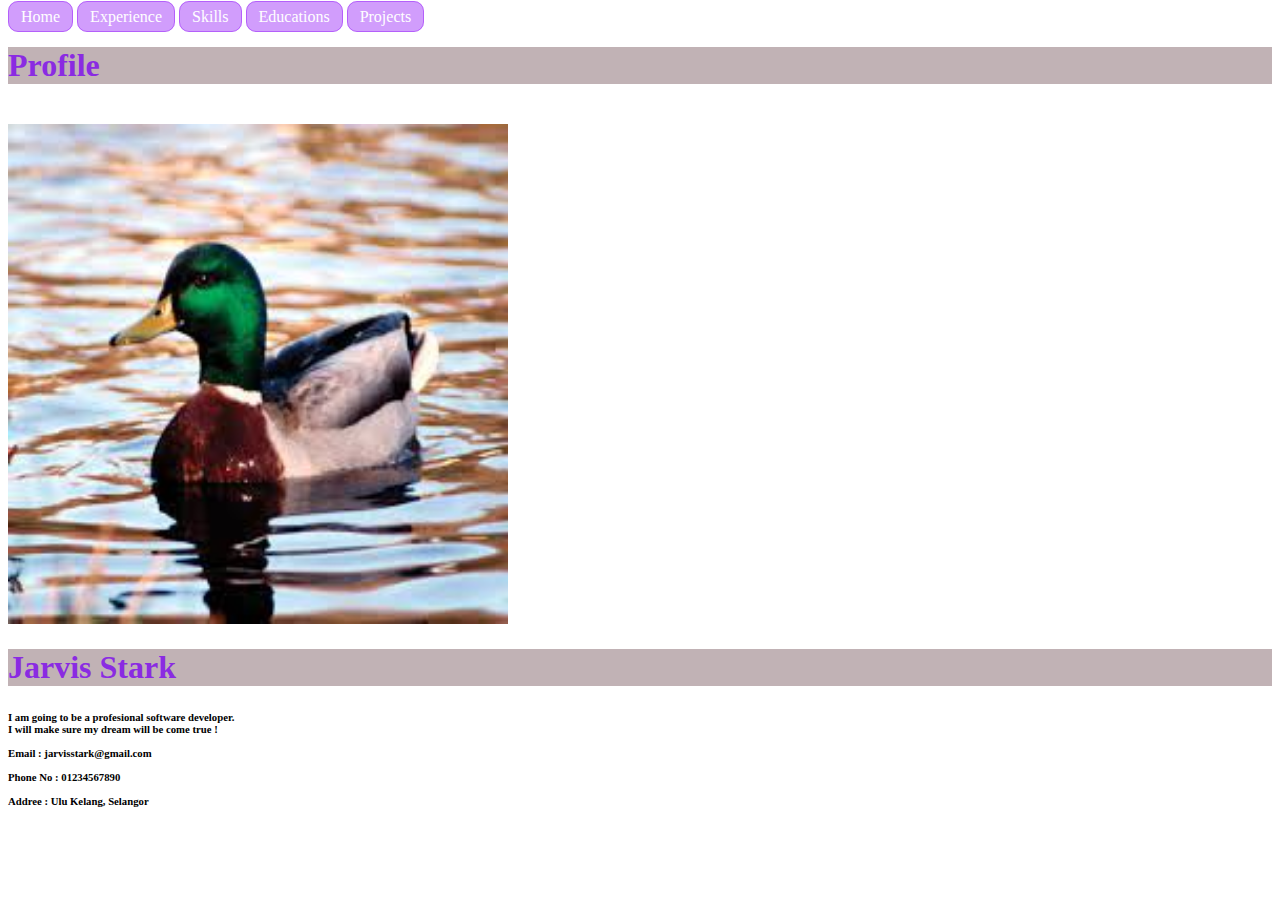
<file: index.html>
<!doctype html >
<html>
    <head>
        <title>RESUME - Profile</title>

        <link rel="stylesheet" href="./profile.css">
    
    </head>
    <body>
        <nav>
           
           <a href="./index.html">Home</a>
           <a href="./experience.html">Experience</a>
           <a href="./skill.html">Skills</a>
           <a href="./education.html">Educations</a>
           <a href="./project.html">Projects</a>



           <br>
           <h1>Profile</h1>
        </nav>
        <br>
        <div>
            <img class="avatar" src="[data-uri]" alt="">
        </div>
        <div>
            <h1>Jarvis Stark</h1>
            <h6>I am going to be a profesional software developer. <br> 
            I will make sure my dream will be come true ! <br><br>
            Email : jarvisstark@gmail.com <br> <br>
            Phone No : 01234567890 <br><br>
            Addree : Ulu Kelang, Selangor <br><br>

            </h6>
        </div>
    </body>

</html>
</file>
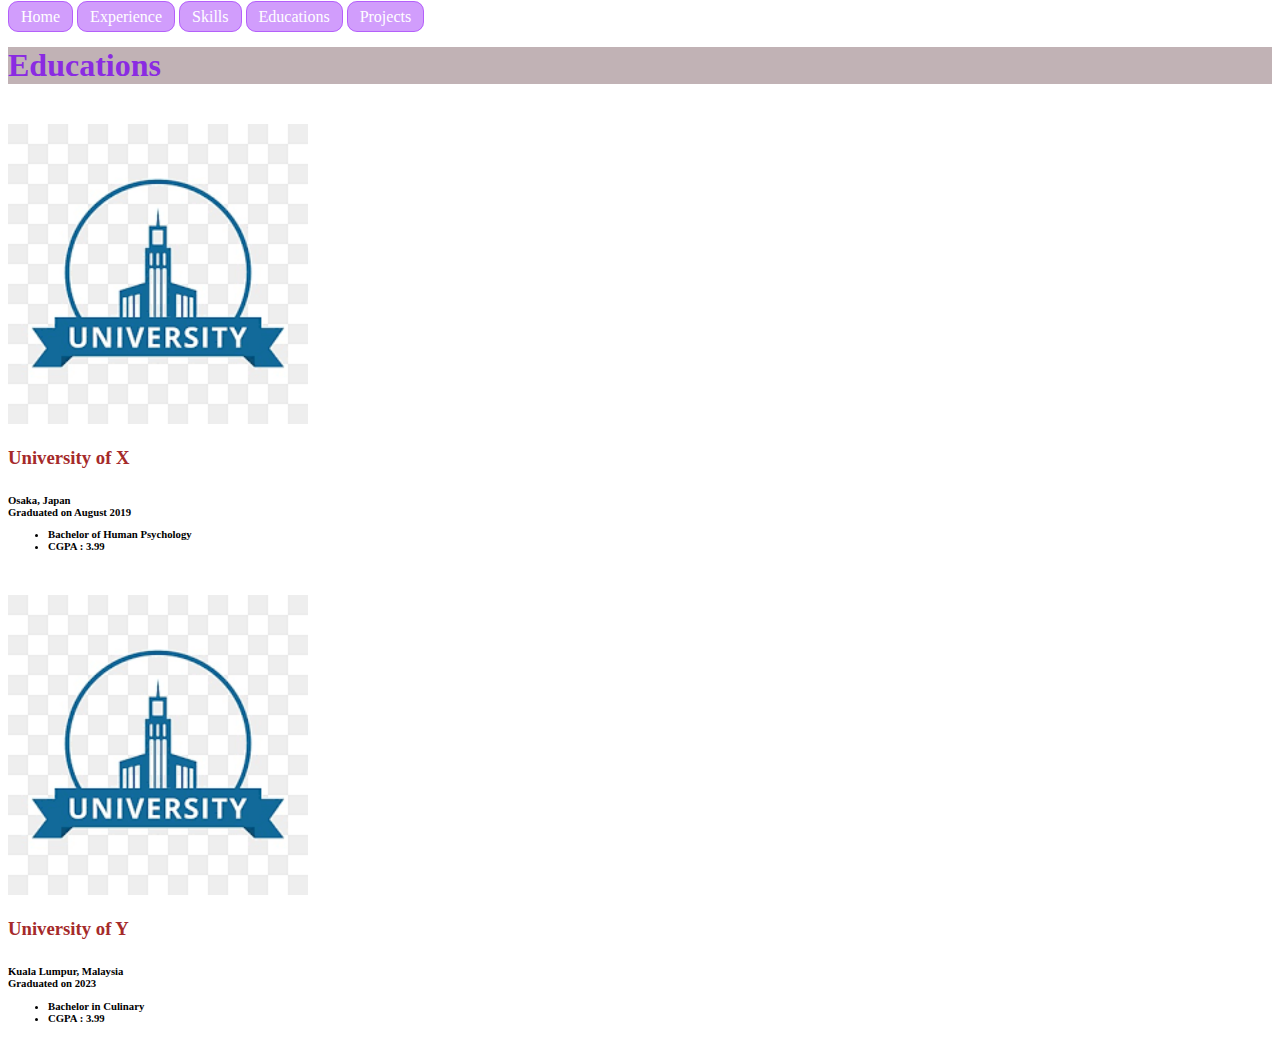
<file: education.html>
<!DOCTYPE html>
<html>
    <head>
        <title>RESUME - EDUCATION</title>
        <link rel="stylesheet" href="./profile.css">

    </head>
    <body>
        <nav>
            <a href="./index.html">Home</a>
            <a href="./experience.html">Experience</a>
            <a href="./skill.html">Skills</a>
            <a href="./education.html">Educations</a>
            <a href="./project.html">Projects</a>


            <br>
            <h1>Educations</h1>
         </nav>
         <br>
 
         <div>
            
             <img src= "[data-uri]" alt="">
         </div>
         <div>
             <h3>University of X</h3>
             <h6>Osaka, Japan <br>
                 Graduated on August 2019 <br>

                 <ul>
                     <li>Bachelor of Human Psychology</li>
                     <li>CGPA : 3.99</li>
                 </ul>
             </h6>
             
         
         </div>
     <br>
 
         <div>
             <img src="[data-uri]" alt="">
         </div>
         <div>
             <h3>University of Y</h3>
             <h6>Kuala Lumpur, Malaysia <br>
                 Graduated on 2023 <br>
                 <ul>
                     <li>Bachelor in Culinary</li>
                     <li>CGPA : 3.99</li>
                 </ul>
             </h6>
             
         
         </div>
    </body>
</html>
</file>
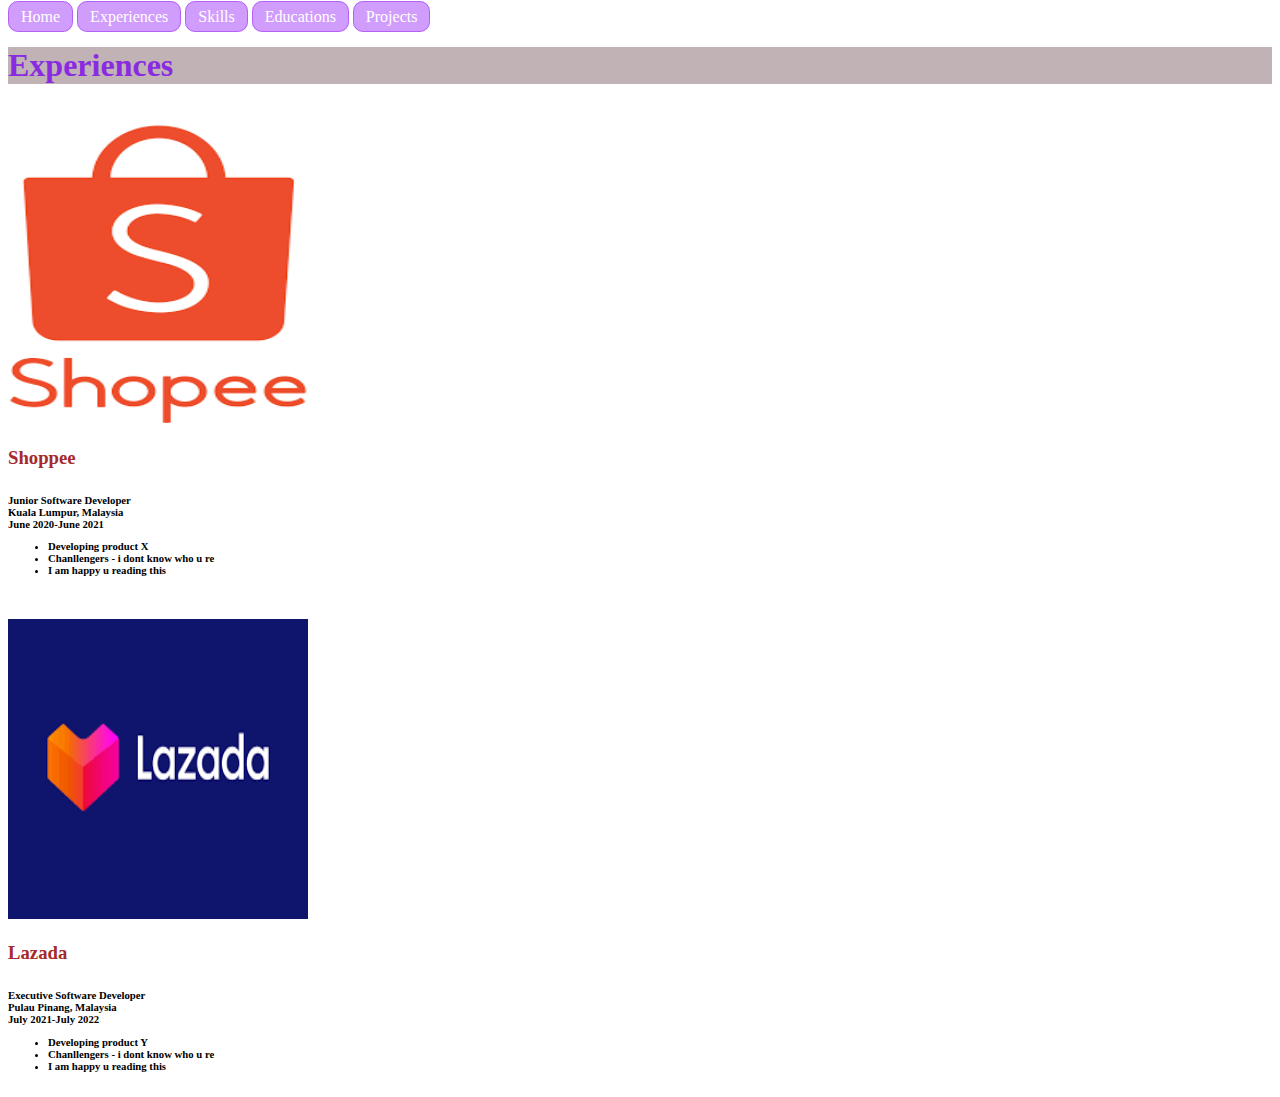
<file: experience.html>
<!DOCTYPE html>
<html>
    <head>
        <title>RESUME - EXPERIENCES</title>
        <link rel="stylesheet" href="./profile.css">

    </head>
    <body>
        <nav>
            <a href="./index.html">Home</a>
            <a href="./experience.html">Experiences</a>
            <a href="./skill.html">Skills</a>
            <a href="./education.html">Educations</a>
            <a href="./project.html">Projects</a>


            <br>
            <h1>Experiences</h1>
         </nav>
         <br>
 
         <div>
             <img src="[data-uri]" alt="">
         </div>
         <div>
             <h3>Shoppee</h3>
             <h6>Junior Software Developer <br>
                 Kuala Lumpur, Malaysia <br>
                 June 2020-June 2021 <br>
                 <ul>
                     <li>Developing product X</li>
                     <li>Chanllengers - i dont know who u re</li>
                     <li>I am happy u reading this</li>
                 </ul>
             </h6>
             
         
         </div>
     <br>
 
         <div>
             <img src="[data-uri]" alt="">
         </div>
         <div>
             <h3>Lazada</h3>
             <h6>Executive Software Developer <br>
                 Pulau Pinang, Malaysia <br>
                 July 2021-July 2022 <br>
                 <ul>
                     <li>Developing product Y</li>
                     <li>Chanllengers - i dont know who u re</li>
                     <li>I am happy u reading this</li>
                 </ul>
             </h6>
             
         
         </div>
    </body>
</html>
</file>
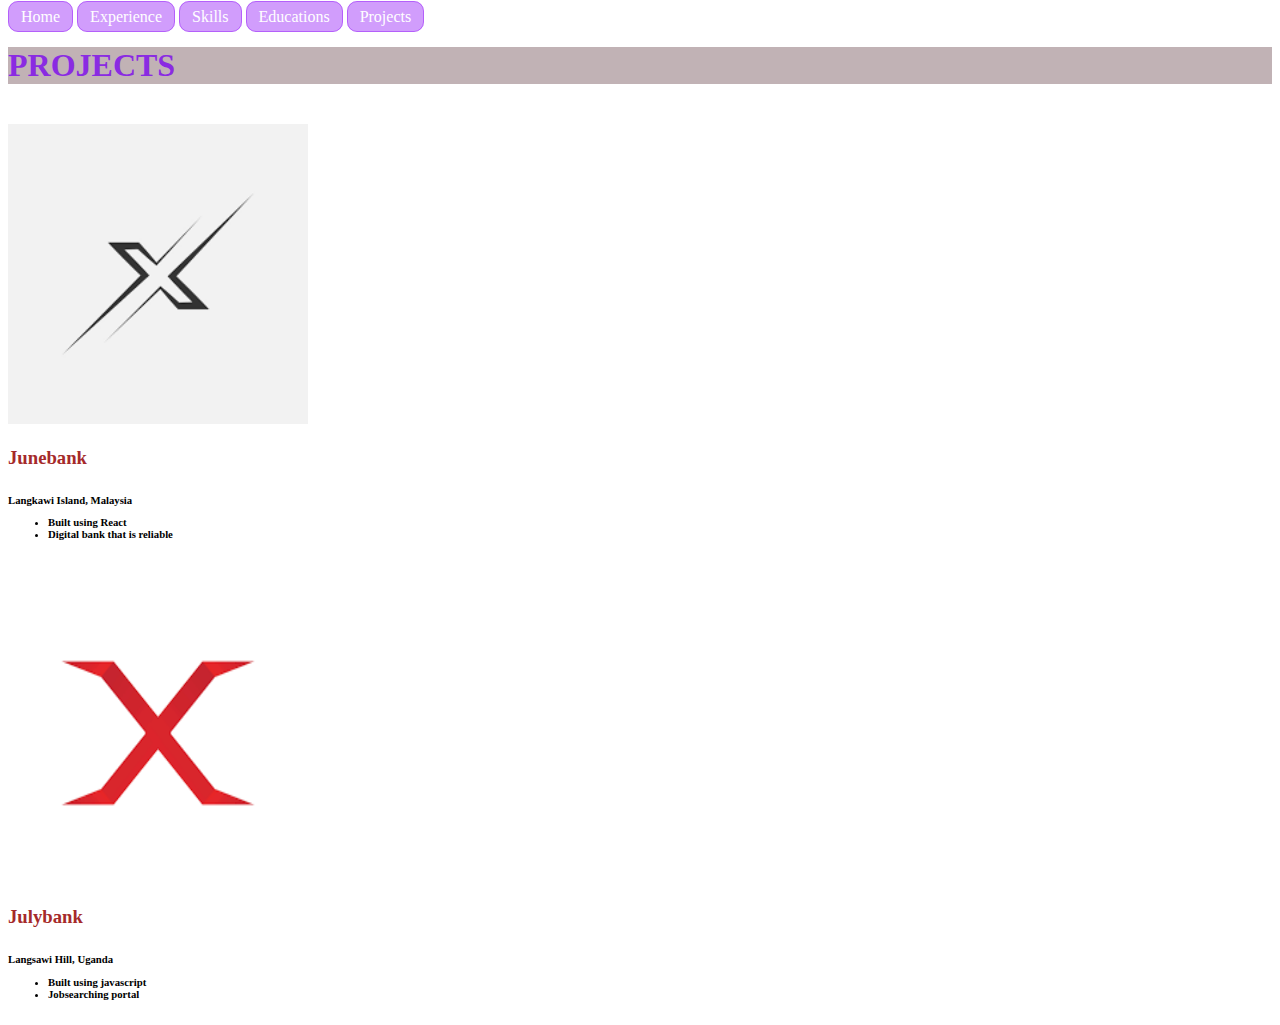
<file: project.html>
<!DOCTYPE html>
<html>
    <head>
        <title>RESUME - PROJECTS</title>
        <link rel="stylesheet" href="./profile.css">

    </head>
    <body>
        <nav>
            <a href="./index.html">Home</a>
            <a href="./experience.html">Experience</a>
            <a href="./skill.html">Skills</a>
            <a href="./education.html">Educations</a>
            <a href="./project.html">Projects</a>
            <br>
            <h1>PROJECTS</h1>
         </nav>
         <br>
         <div>
             <img src="[data-uri]" alt="">
         </div>
         <div>
             <h3>Junebank</h3>
             <h6>
                 Langkawi Island, Malaysia <br>

                 <ul>
                     <li>Built using React</li>
                     <li>Digital bank that is reliable</li>
                 </ul>
             </h6>
             
         
         </div>
     <br>
 
         <div>
             <img src="[data-uri]" alt="">
         </div>
         <div>
             <h3>Julybank</h3>
             <h6>Langsawi Hill, Uganda <br>
                 <ul>
                     <li>Built using javascript</li>
                     <li>Jobsearching portal</li>
                 </ul>
             </h6>
             
         
         </div>
    </body>
</html>
</file>
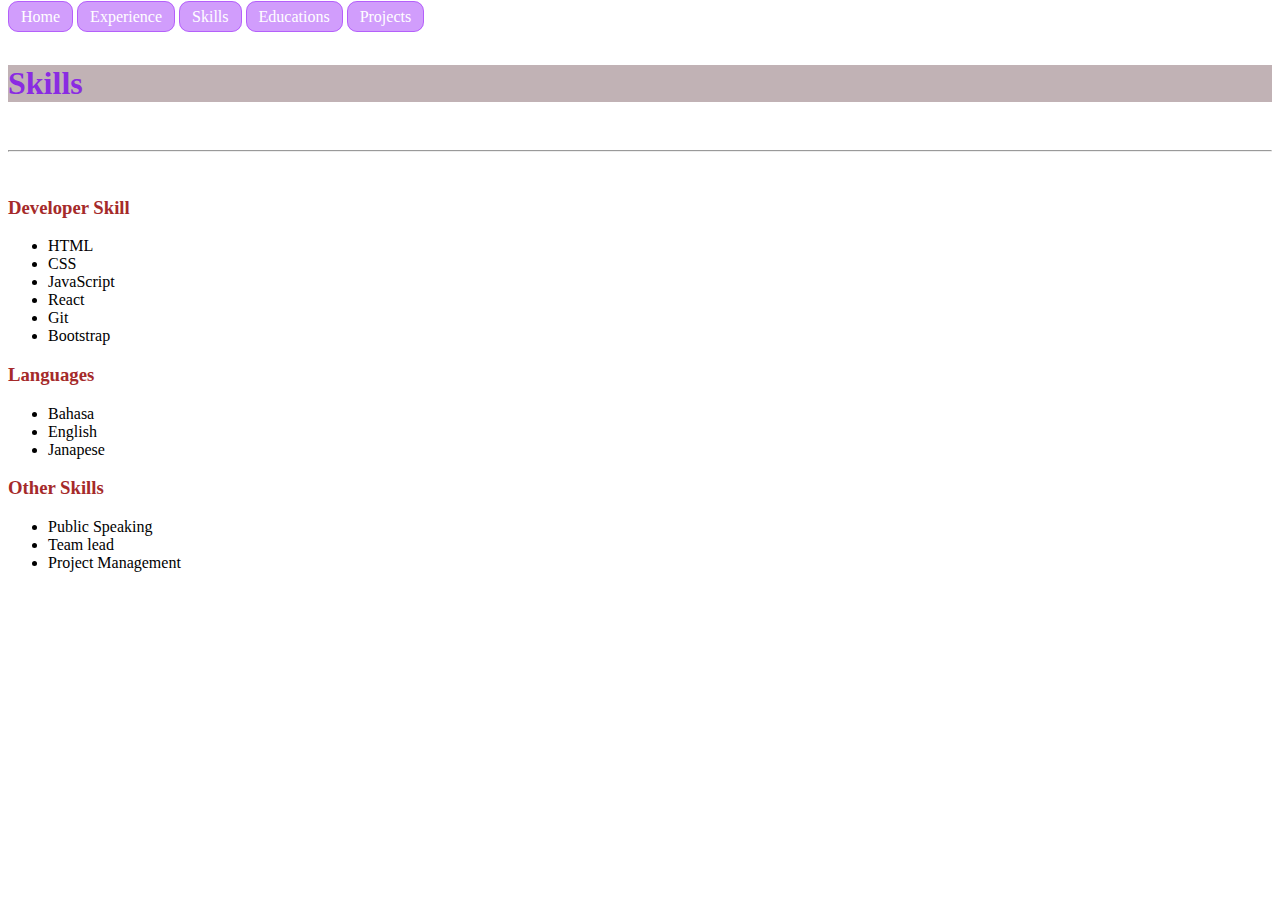
<file: skill.html>
<!DOCTYPE html>
<html>
    <head>
        <title>RESUME - SKILLS</title>
        <link rel="stylesheet" href="./profile.css">

    </head>
        <body>
            <nav>
                <a href="./index.html">Home</a>
                <a href="./experience.html">Experience</a>
                <a href="./skill.html">Skills</a>
                <a href="./education.html">Educations</a>
                <a href="./project.html">Projects</a>
            </nav>
        <br>
            <div><h1>Skills</h1></div>
        <br>
        <hr>
        <br>
            <div>
                <h3>Developer Skill</h3>
                <ul>
                    <li>HTML</li>
                    <li>CSS</li>
                    <li>JavaScript</li>
                    <li>React</li>
                    <li>Git</li>
                    <li>Bootstrap</li>
                </ul>

            </div>
            <div>
                <h3>Languages</h3>
                <ul>
                    <li>Bahasa</li>
                    <li>English</li>
                    <li>Janapese</li>
                </ul>

            </div>
            <div>
                <h3>Other Skills</h3>
                <ul>
                    <li>Public Speaking</li>
                    <li>Team lead</li>
                    <li>Project Management</li>
                </ul>

            </div>

        
    
        </body>

</html>
</file>
<file: profile.css>
img {
    width: 300px;
    height: 300px;
}

.avatar {
    width: 500px;
    height: 500px;
}

h1 { color: blueviolet; }

h1 { background-color: #66414767;}


h3 {color: brown;}

a { all: unset;
    border: 0.5px solid#8800f862;
    padding: 6px 12px;
    border-radius: 10px;
    background-color: #8800f862;
    color: white;
}

nav {

    gap: 12px ;
}
</file>
